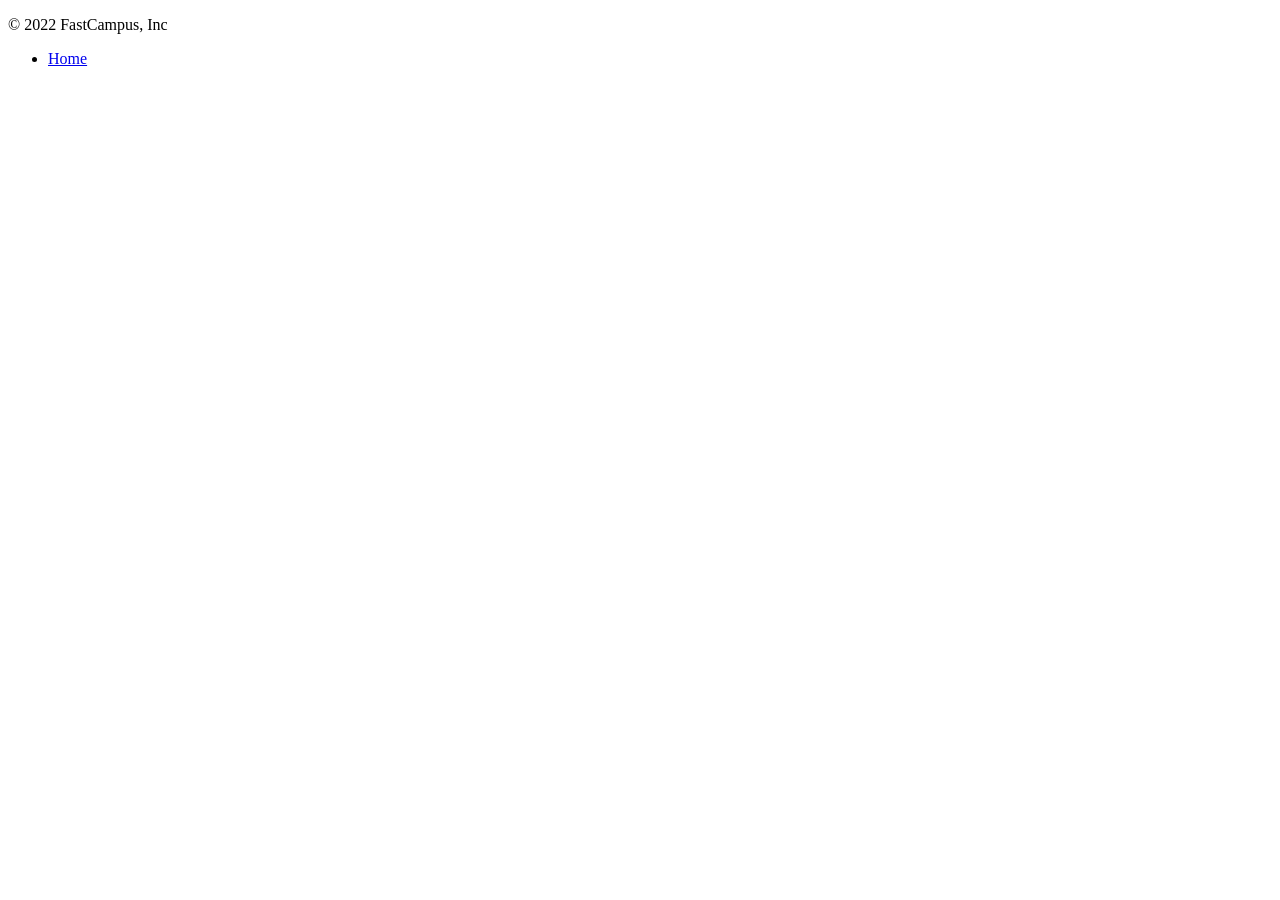
<file: src/main/resources/templates/footer.html>
<!DOCTYPE html>
<html lang="ko">
<head>
    <meta charset="UTF-8">
    <title>Footer template</title>
</head>
<body>
<footer class="container d-flex flex-wrap justify-content-between align-items-center py-3 my-4 border-top">
    <p class="col-md-4 mb-0 text-muted">&copy; 2022 FastCampus, Inc</p>

    <ul class="nav col-md-4 justify-content-end">
        <li class="nav-item"><a href="/" class="nav-link px-2 text-muted">Home</a></li>
    </ul>
</footer>
</body>
</html>
</file>
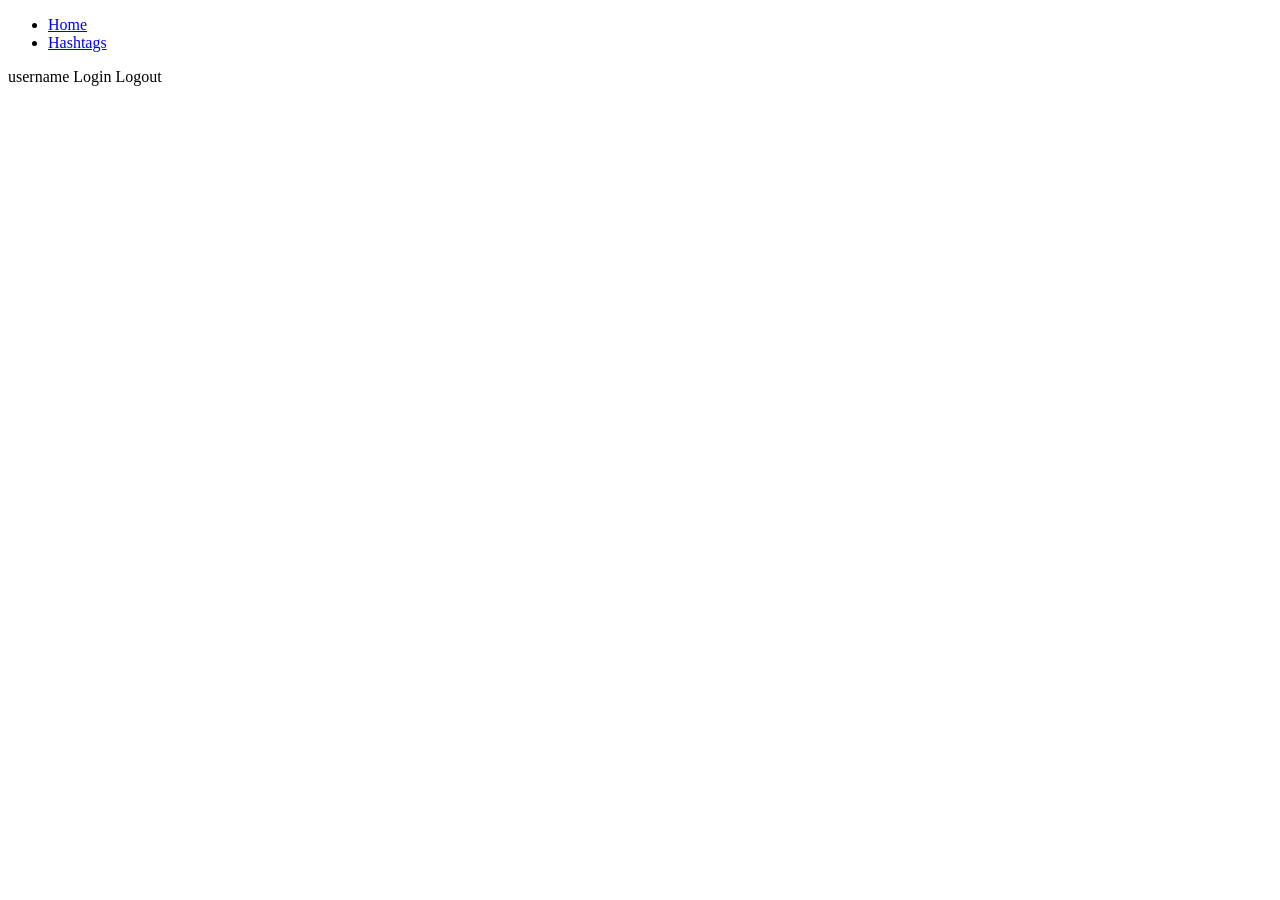
<file: src/main/resources/templates/header.html>
<!DOCTYPE html>
<html lang="ko"
      xmlns:th="http://www.thymeleaf.org"
      xmlns:sec="http://www.thymeleaf.org/extras/spring-security">
<head>
    <meta charset="UTF-8">
    <title>Title</title>
</head>
<body>
<header class="p-3 bg-dark text-white">
    <div class="container">
        <div class="d-flex flex-wrap align-items-center justify-content-center justify-content-lg-start">
            <ul class="nav col-12 col-lg-auto me-lg-auto mb-2 justify-content-center mb-md-0">
                <li><a id="home" href="/articles" class="nav-link px-2 text-secondary">Home</a></li>
                <li><a id="hashtag" href="/articles/search-hashtag" class="nav-link px-2 text-secondary">Hashtags</a></li>
                <!-- 내가 임의적으로 직접 넣어줬다. -->
            </ul>

            <div class="text-end">
                <span id="username" class="text-white me-2" sec:authorize="isAuthenticated()" sec:authentication="name">username</span>
                <a role="button" id="login" class="btn btn-outline-light me-2" sec:authorize="!isAuthenticated()" th:href="@{/login}">Login</a>
                <a role="button" id="logout" class="btn btn-outline-light me-2" sec:authorize="isAuthenticated()" th:href="@{/logout}">Logout</a>
            </div>
        </div>
    </div>
</header>
</body>
</html>
</file>
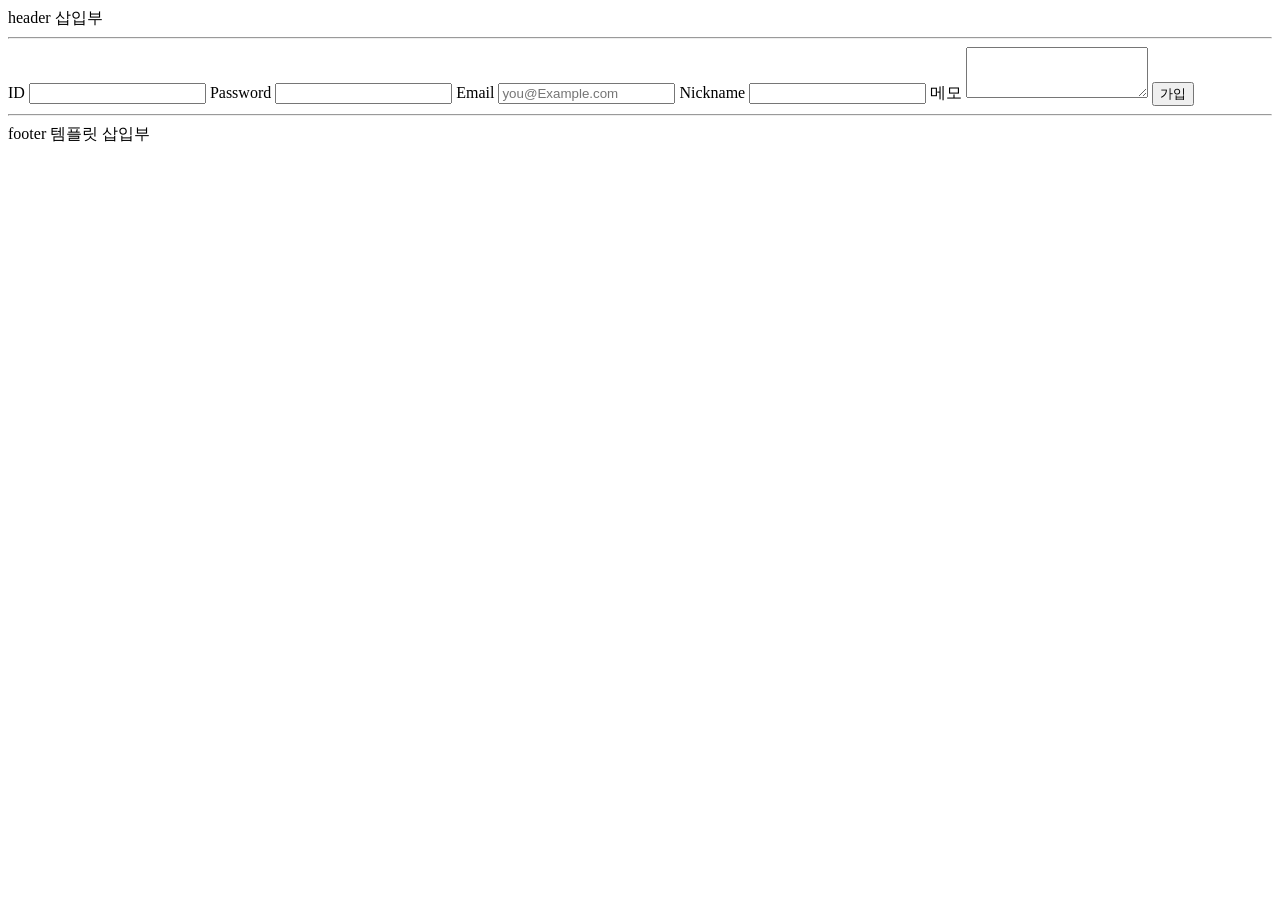
<file: src/main/resources/templates/sign-up.html>
<!DOCTYPE html>
<html lang="ko">
<head>
    <meta charset="UTF-8">
    <title>회원 가입</title>
</head>
<body>
  <header>
    header 삽입부
    <hr>
  </header>

  <form>
    <label for="userId">ID</label>
    <input id="userId" type="text" required>
    <label for="password">Password</label>
    <input id="password" type="password" required>
    <label for="email">Email</label>
    <input id="email" type="email" placeholder="you@Example.com">
    <label for="nickname">Nickname</label>
    <input id="nickname" type="text">
    <label for="memo">메모</label>
    <textarea id="memo" rows="3"></textarea>
    <button type="submit">가입</button>
  </form>

  <footer>
    <hr>
    footer 템플릿 삽입부
  </footer>

</body>
</html>
</file>
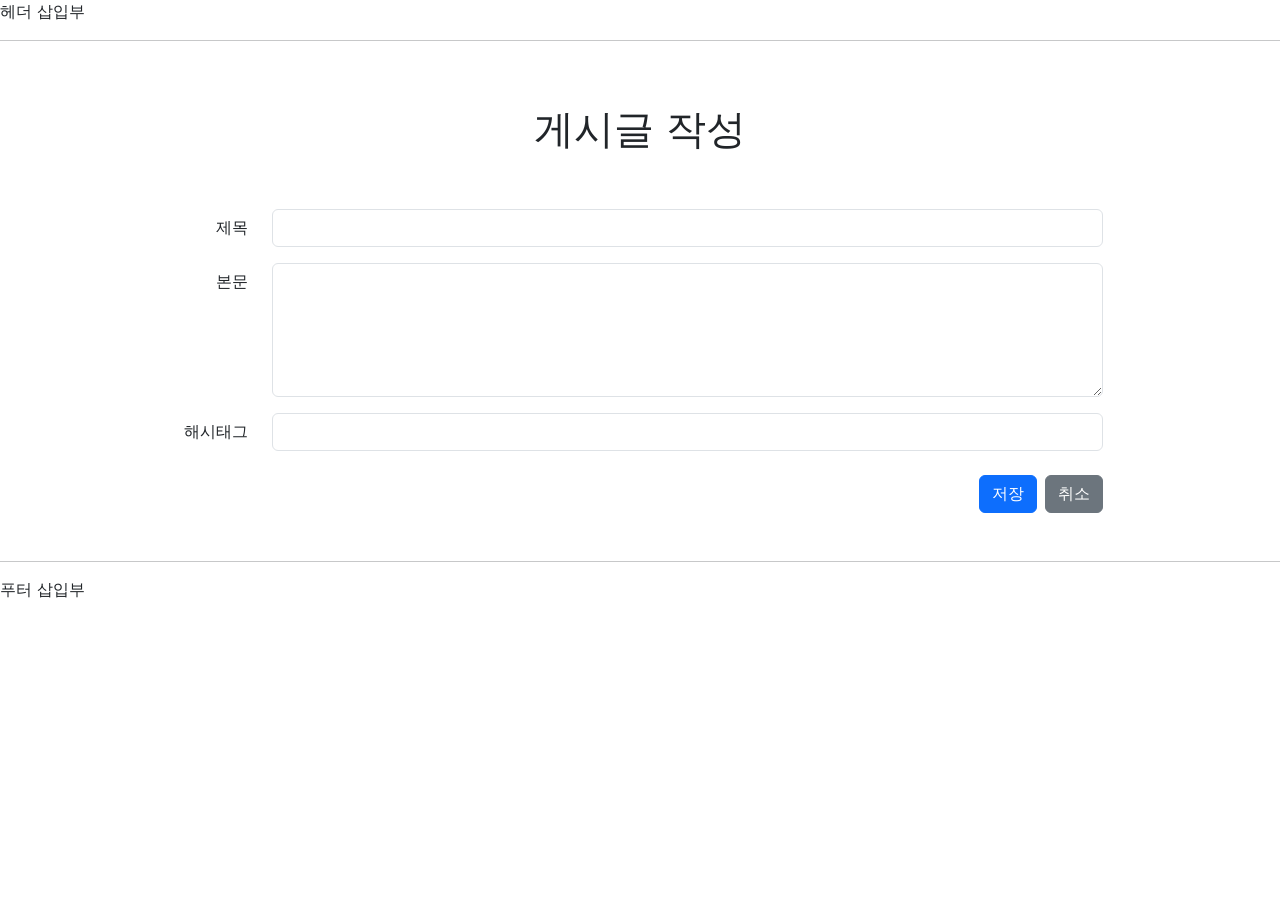
<file: src/main/resources/templates/articles/form.html>
<!DOCTYPE html>
<html lang="ko">
<head>
  <meta charset="UTF-8">
  <meta name="viewport" content="width=device-width, initial-scale=1">
  <meta name="description" content="">
  <meta name="author" content="Uno Kim">
  <title>새 게시글 등록</title>

  <link href="https://cdn.jsdelivr.net/npm/bootstrap@5.2.0-beta1/dist/css/bootstrap.min.css"
        rel="stylesheet" integrity="sha384-0evHe/X+R7YkIZDRvuzKMRqM+OrBnVFBL6DOitfPri4tjfHxaWutUpFmBp4vmVor" crossorigin="anonymous">
</head>
<body>
<header id="header">
  헤더 삽입부
  <hr>
</header>

<div class="container">
  <header id="article-form-header" class="py-5 text-center">
    <h1>게시글 작성</h1>
  </header>

  <form id="article-form">
    <div class="row mb-3 justify-content-md-center">
      <label for="title" class="col-sm-2 col-lg-1 col-form-label text-sm-end">제목</label>
      <div class="col-sm-8 col-lg-9">
        <input type="text" class="form-control" id="title" name="title" required>
      </div>
    </div>
    <div class="row mb-3 justify-content-md-center">
      <label for="content" class="col-sm-2 col-lg-1 col-form-label text-sm-end">본문</label>
      <div class="col-sm-8 col-lg-9">
        <textarea class="form-control" id="content" name="content" rows="5" required></textarea>
      </div>
    </div>
    <div class="row mb-4 justify-content-md-center">
      <label for="hashtag" class="col-sm-2 col-lg-1 col-form-label text-sm-end">해시태그</label>
      <div class="col-sm-8 col-lg-9">
        <input type="text" class="form-control" id="hashtag" name="hashtag">
      </div>
    </div>
    <div class="row mb-5 justify-content-md-center">
      <div class="col-sm-10 d-grid gap-2 d-sm-flex justify-content-sm-end">
        <button type="submit" class="btn btn-primary" id="submit-button">저장</button>
        <button type="button" class="btn btn-secondary" id="cancel-button">취소</button>
      </div>
    </div>
  </form>
</div>

<footer id="footer">
  <hr>
  푸터 삽입부
</footer>

<script src="https://cdn.jsdelivr.net/npm/bootstrap@5.2.0-beta1/dist/js/bootstrap.bundle.min.js"
        integrity="sha384-pprn3073KE6tl6bjs2QrFaJGz5/SUsLqktiwsUTF55Jfv3qYSDhgCecCxMW52nD2" crossorigin="anonymous"></script>
</body>
</html>
</file>
